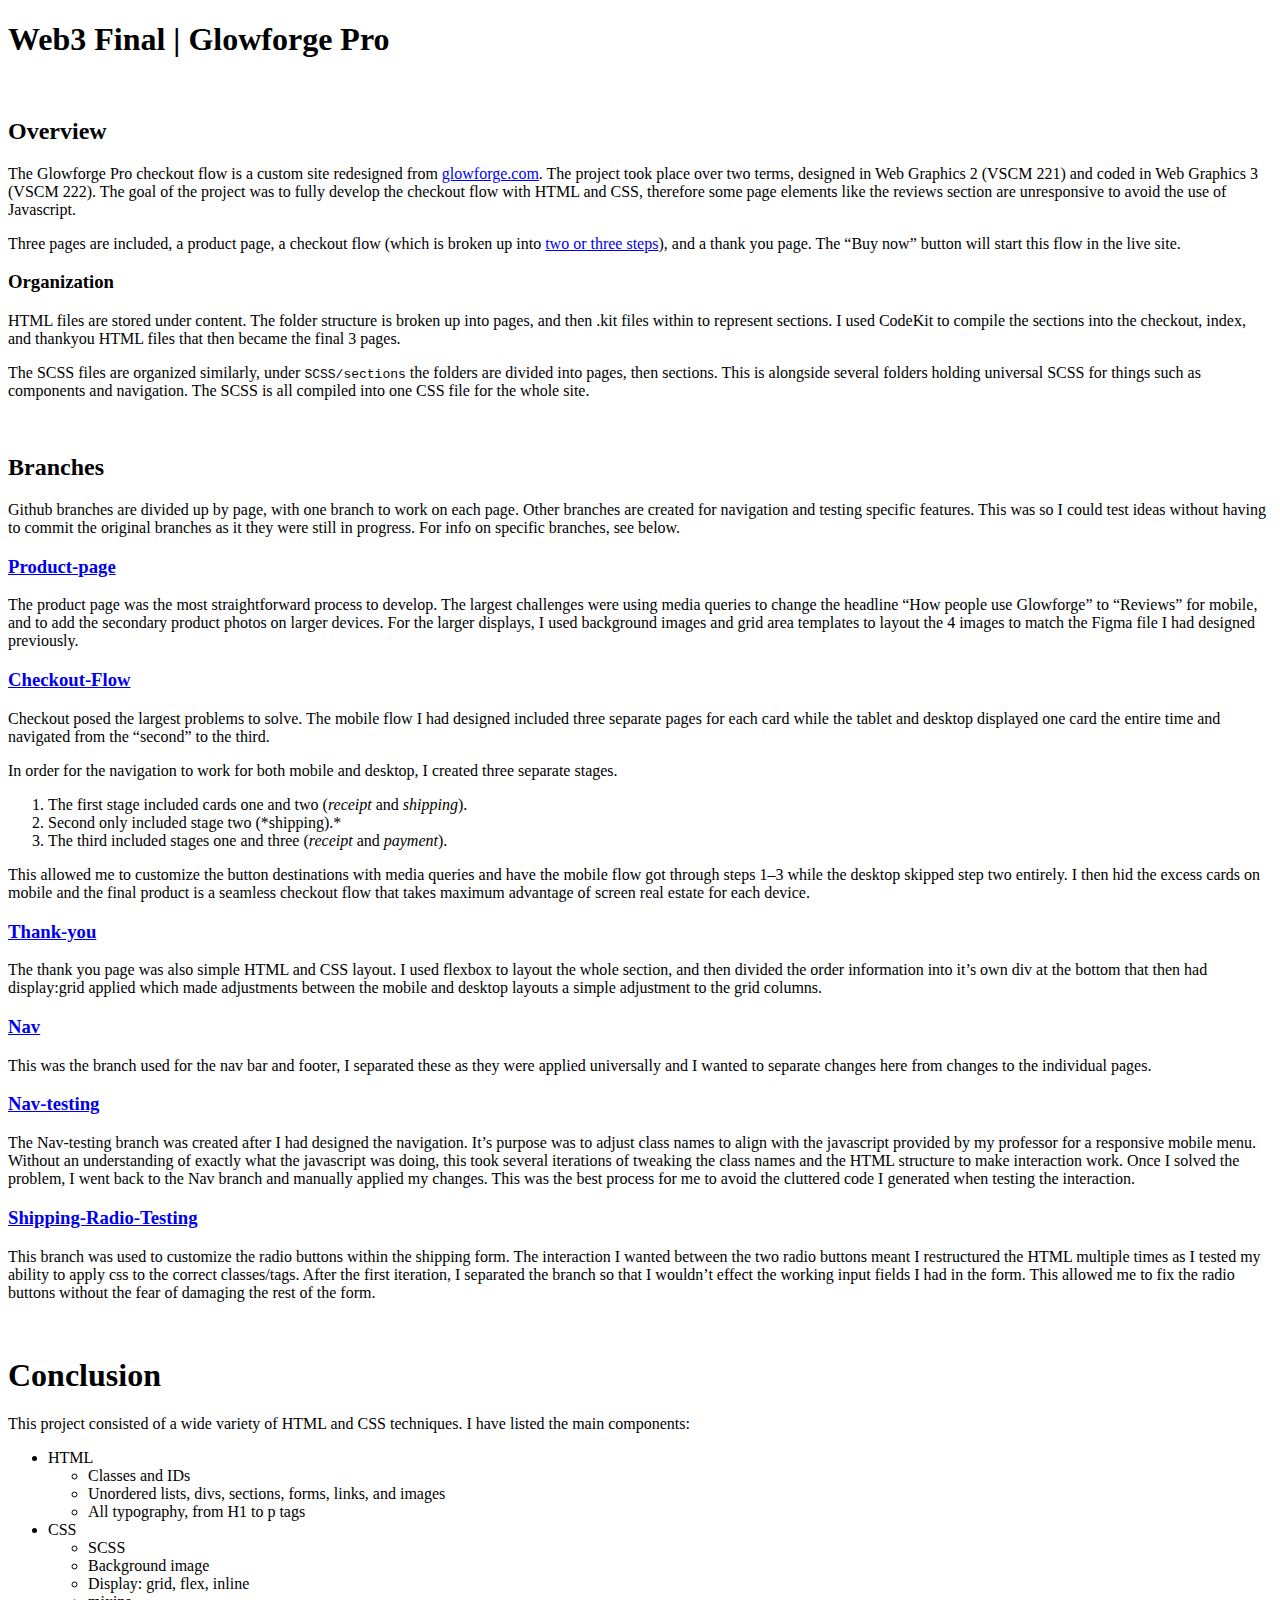
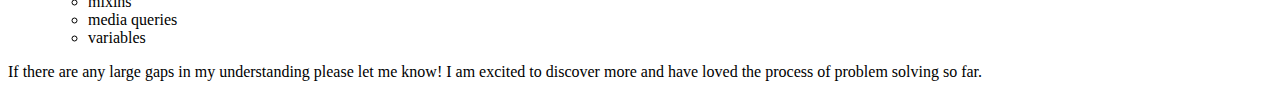
<file: README.html>
<!DOCTYPE html>
<html xmlns="http://www.w3.org/1999/xhtml" lang="en">
<head>
	<meta charset="utf-8"/>
</head>
<body>

<h1 id="web3finalglowforgepro">Web3 Final | Glowforge Pro</h1>

<br>

<h2 id="overview">Overview</h2>

<p>The Glowforge Pro checkout flow is a custom site redesigned from <a href="https://shop.glowforge.com/collections/printers/products/glowforge-pro">glowforge.com</a>. The project took place over two terms, designed in Web Graphics 2 (VSCM 221) and coded in Web Graphics 3 (VSCM 222). The goal of the project was to fully develop the checkout flow with HTML and CSS, therefore some page elements like the reviews section are unresponsive to avoid the use of Javascript.</p>

<p>Three pages are included, a product page, a checkout flow (which is broken up into <a href="#Checkout-Flow">two or three steps</a>), and a thank you page. The “Buy now” button will start this flow in the live site.</p>

<h3 id="organization">Organization</h3>

<p>HTML files are stored under content. The folder structure is broken up into pages, and then .kit files within to represent sections. I used CodeKit to compile the sections into the checkout, index, and thankyou HTML files that then became the final 3 pages.</p>

<p>The SCSS files are organized similarly, under <code>SCSS/sections</code> the folders are divided into pages, then sections. This is alongside several folders holding universal SCSS for things such as components and navigation. The SCSS is all compiled into one CSS file for the whole site.</p>

<br>

<h2 id="branches">Branches</h2>

<p>Github branches are divided up by page, with one branch to work on each page. Other branches are created for navigation and testing specific features. This was so I could test ideas without having to commit the original branches as it they were still in progress. For info on specific branches, see below.</p>

<h3 id="product-pagehttps:github.comevangwhitweb3-final-glowforgetreeproduct-page"><a href="https://github.com/evangwhit/Web3-Final-Glowforge/tree/Product-page">Product-page</a></h3>

<p>The product page was the most straightforward process to develop. The largest challenges were using media queries to change the headline “How people use Glowforge” to “Reviews” for mobile, and to add the secondary product photos on larger devices. For the larger displays, I used background images and grid area templates to layout the 4 images to match the Figma file I had designed previously.</p>

<h3 id="checkout-flowhttps:github.comevangwhitweb3-final-glowforgetreecheckout-flow"><a href="https://github.com/evangwhit/Web3-Final-Glowforge/tree/Checkout-Flow">Checkout-Flow</a></h3>

<p>Checkout posed the largest problems to solve. The mobile flow I had designed included three separate pages for each card while the tablet and desktop displayed one card the entire time and navigated from the “second” to the third.</p>

<p>In order for the navigation to work for both mobile and desktop, I created three separate stages.</p>

<ol>
<li>The first stage included cards one and two (<em>receipt</em> and <em>shipping</em>).</li>
<li>Second only included stage two (*shipping).*</li>
<li>The third included stages one and three (<em>receipt</em> and <em>payment</em>).</li>
</ol>

<p>This allowed me to customize the button destinations with media queries and have the mobile flow got through steps 1&#8211;3 while the desktop skipped step two entirely. I then hid the excess cards on mobile and the final product is a seamless checkout flow that takes maximum advantage of screen real estate for each device.</p>

<h3 id="thank-youhttps:github.comevangwhitweb3-final-glowforgetreethank-you"><a href="https://github.com/evangwhit/Web3-Final-Glowforge/tree/Thank-you">Thank-you</a></h3>

<p>The thank you page was also simple HTML and CSS layout. I used flexbox to layout the whole section, and then divided the order information into it’s own div at the bottom that then had display:grid applied which made adjustments between the mobile and desktop layouts a simple adjustment to the grid columns.</p>

<h3 id="navhttps:github.comevangwhitweb3-final-glowforgetreenav"><a href="https://github.com/evangwhit/Web3-Final-Glowforge/tree/Nav">Nav</a></h3>

<p>This was the branch used for the nav bar and footer, I separated these as they were applied universally and I wanted to separate changes here from changes to the individual pages.</p>

<h3 id="nav-testinghttps:github.comevangwhitweb3-final-glowforgetreenav-testing"><a href="https://github.com/evangwhit/Web3-Final-Glowforge/tree/Nav-testing">Nav-testing</a></h3>

<p>The Nav-testing branch was created after I had designed the navigation. It’s purpose was to adjust class names to align with the javascript provided by my professor for a responsive mobile menu. Without an understanding of exactly what the javascript was doing, this took several iterations of tweaking the class names and the HTML structure to make interaction work. Once I solved the problem, I went back to the Nav branch and manually applied my changes. This was the best process for me to avoid the cluttered code I generated when testing the interaction.</p>

<h3 id="shipping-radio-testinghttps:github.comevangwhitweb3-final-glowforgetreeshipping-radio-testing"><a href="https://github.com/evangwhit/Web3-Final-Glowforge/tree/Shipping-Radio-Testing">Shipping-Radio-Testing</a></h3>

<p>This branch was used to customize the radio buttons within the shipping form. The interaction I wanted between the two radio buttons meant I restructured the HTML multiple times as I tested my ability to apply css to the correct classes/tags. After the first iteration, I separated the branch so that I wouldn’t effect the working input fields I had in the form. This allowed me to fix the radio buttons without the fear of damaging the rest of the form.</p>

<br>

<h1 id="conclusion">Conclusion</h1>

<p>This project consisted of a wide variety of HTML and CSS techniques. I have listed the main components:</p>

<ul>
<li>HTML

<ul>
<li>Classes and IDs</li>
<li>Unordered lists, divs, sections, forms, links, and images</li>
<li>All typography, from H1 to p tags</li>
</ul></li>
<li>CSS

<ul>
<li>SCSS</li>
<li>Background image</li>
<li>Display: grid, flex, inline</li>
<li>mixins</li>
<li>media queries</li>
<li>variables</li>
</ul></li>
</ul>

<p>If there are any large gaps in my understanding please let me know! I am excited to discover more and have loved the process of problem solving so far.</p>

</body>
</html>
</file>
